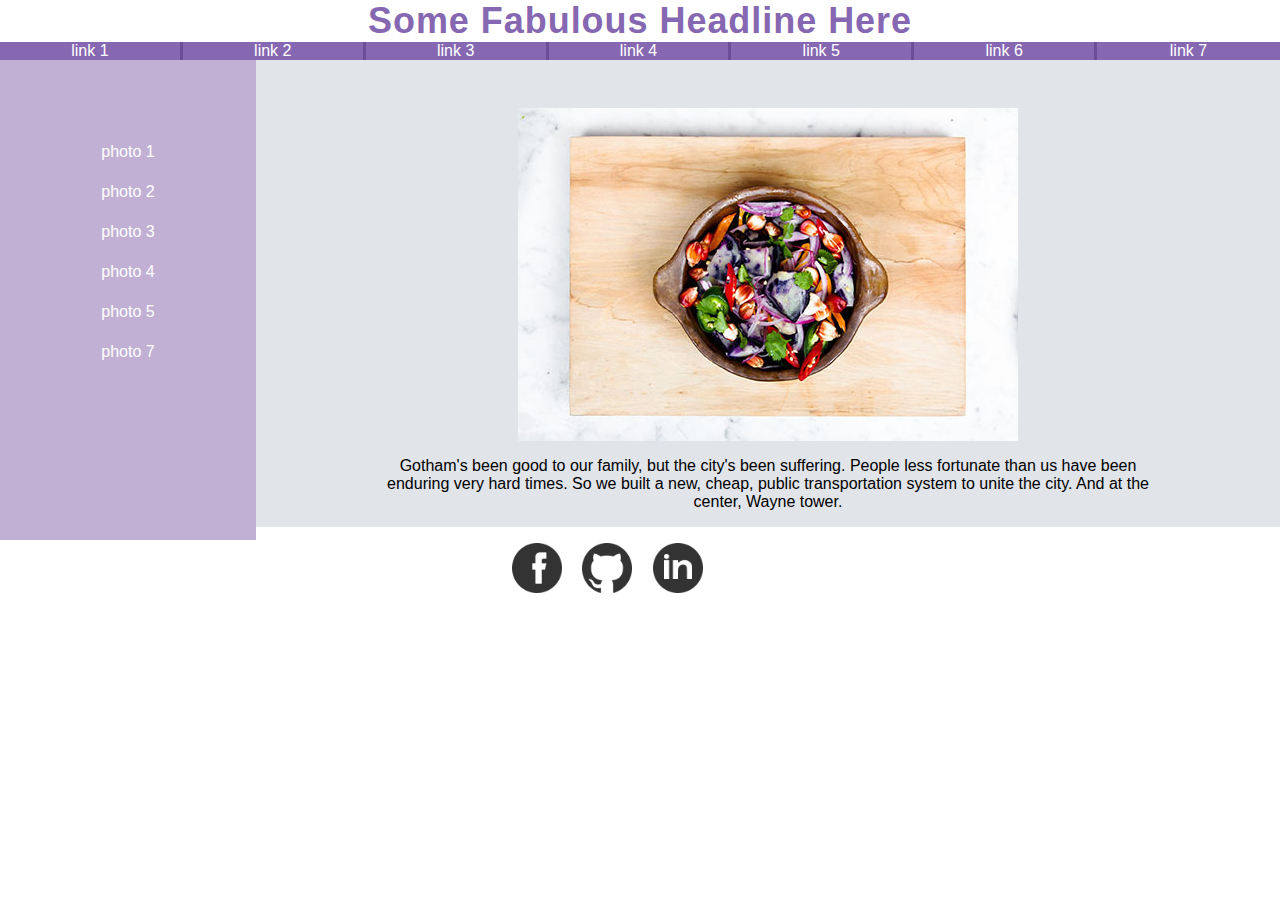
<file: week4-practice/index.html>
<!DOCTYPE html>
  
  <head>
    <meta charset="UTF-8">
    <title>Title</title>
    <link rel="stylesheet" type="text/css" href="styles/stylesheet.css">
  </head>
  
  <body>
    <header>
      <h1>Some Fabulous Headline Here</h1> 
    
   
      <ul>
        <li>link 1</li>
        <li>link 2</li>
        <li>link 3</li>
        <li>link 4</li>
        <li>link 5</li>
        <li>link 6</li>
        <li id="lastlink">link 7</li>  
      </ul>
    </header>
    
    <aside>
      <ul>
        <li id="padlink">photo 1</li>
        <li>photo 2</li>
        <li>photo 3</li>
        <li>photo 4</li>
        <li>photo 5</li>
        <li>photo 7</li>
      </ul>
    </aside>
    
    
    <article>
      <img src="images/stirfry.jpg" alt="stirfry">
        <p>Gotham's been good to our family, but the city's been suffering. People less fortunate than us have been enduring very hard times. So we built a new, cheap, public transportation system to unite the city. And at the center, Wayne tower.</p>
    </article>
   
    
    <footer>
      <a href="http://www.facebook.com">
        <img src="images/facebook.png" alt="facebook">
      </a>
      <a href="http://www.github.com">
        <img src="images/github.png" alt="github">
      </a>
      <a href="http://www.linkedin.com">
        <img src="images/linked-in.png" alt="linkedin">
       </a>          
    </footer>    
  </body>
</file>
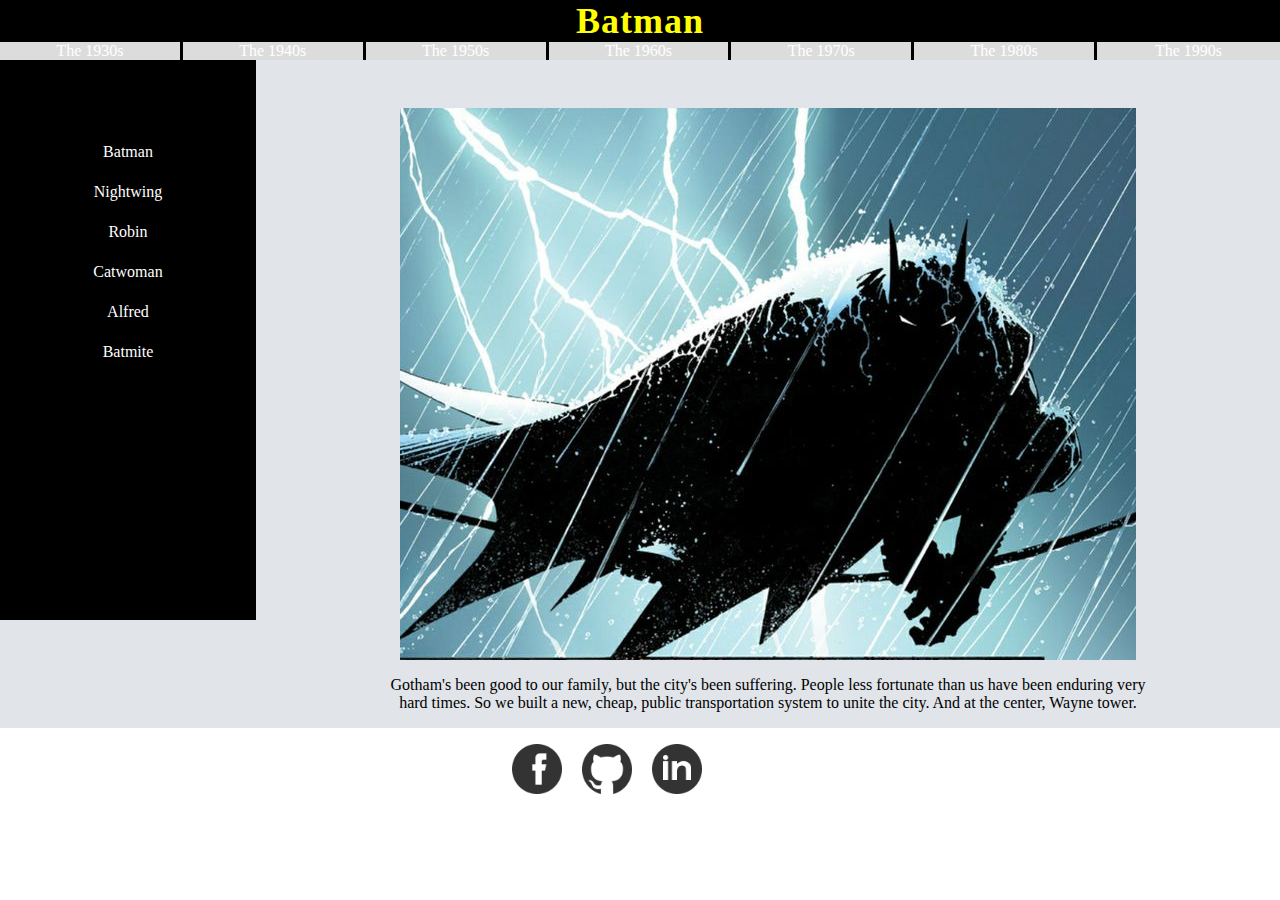
<file: week4-practice/dark-knight.html>
<!DOCTYPE html>
<html lang="en">

  <head>
    <meta charset="UTF-8">
    <title>Title</title>
    <link rel="stylesheet" type="text/css" href="styles/dk-stylesheet.css">
  </head>
  
  <body>
    <header>
      <h1>Batman</h1> 
    
   
      <ul>
        <li>The 1930s</li>
        <li>The 1940s</li>
        <li>The 1950s</li>
        <li>The 1960s</li>
        <li>The 1970s</li>
        <li>The 1980s</li>
        <li id="lastlink">The 1990s</li>  
      </ul>
    </header>
    
    <aside>
      <ul>
        <li id="padlink">Batman</li>
        <li>Nightwing</li>
        <li>Robin</li>
        <li>Catwoman</li>
        <li>Alfred</li>
        <li>Batmite</li>
      </ul>
    </aside>
    
    
    <article>
      <img src="images/darkknight.jpg" alt="stirfry">
        <p>Gotham's been good to our family, but the city's been suffering. People less fortunate than us have been enduring very hard times. So we built a new, cheap, public transportation system to unite the city. And at the center, Wayne tower.</p>
    </article>
   
    
    <footer>
      <a href="http://www.facebook.com">
        <img src="images/facebook.png" alt="facebook">
      </a>
      <a href="http://www.github.com">
        <img src="images/github.png" alt="github">
      </a>
      <a href="http://www.linkedin.com">
        <img src="images/linked-in.png" alt="linkedin">
       </a>          
    </footer>    
  </body>
</file>
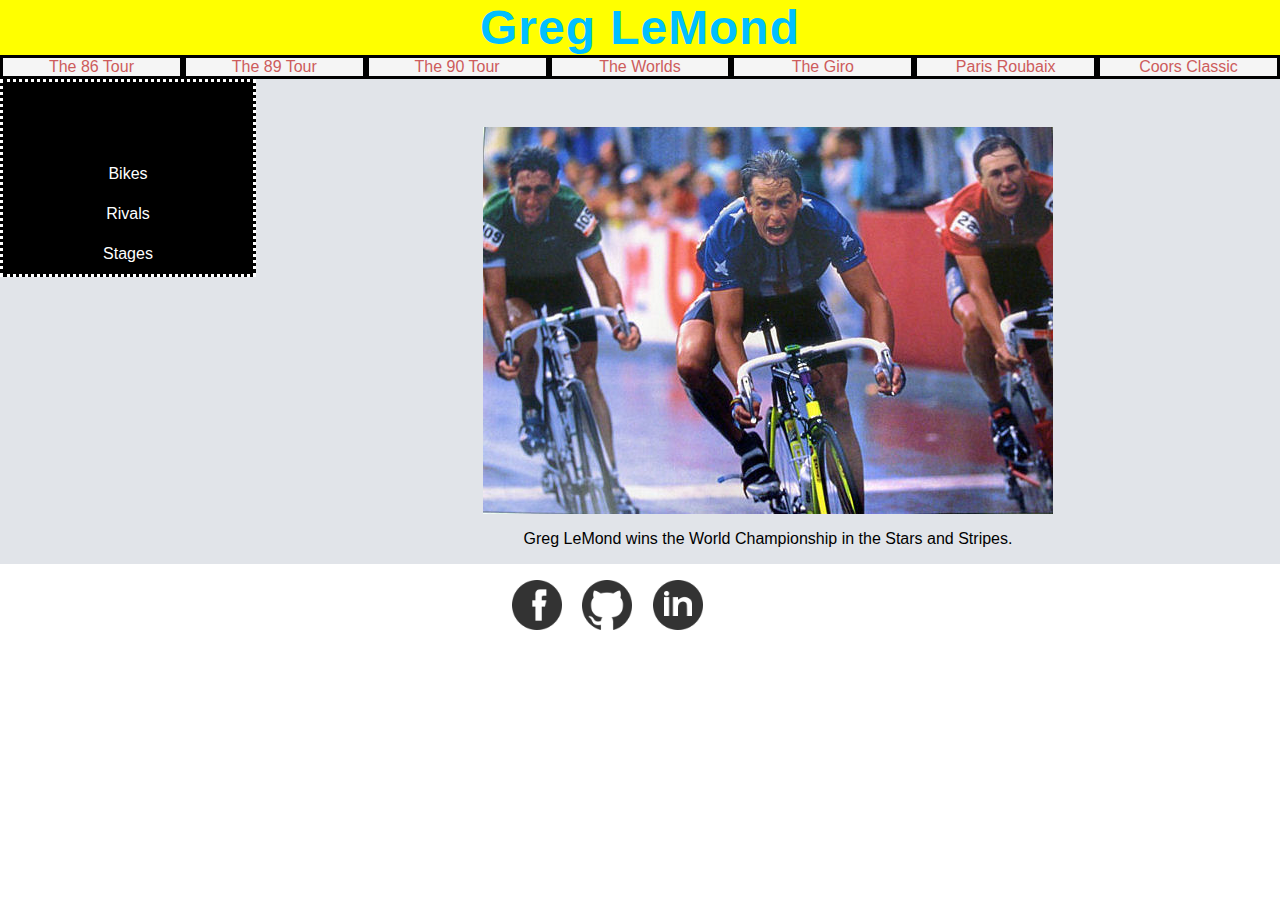
<file: week4-practice/lemond.html>
<!DOCTYPE html>
<html lang="en">

  <head>
    <meta charset="UTF-8">
    <title>Title</title>
    <link rel="stylesheet" type="text/css" href="styles/lemond-stylesheet.css">
  </head>
  
  <body>
    <header>
      <h1>Greg LeMond</h1> 
    
   
      <ul>
        <li>The 86 Tour</li>
        <li>The 89 Tour</li>
        <li>The 90 Tour</li>
        <li>The Worlds</li>
        <li>The Giro</li>
        <li>Paris Roubaix</li>
        <li id="lastlink">Coors Classic</li>  
      </ul>
    </header>
    
    <aside>
      <ul>
        <li id="padlink">Bikes</li>
        <li>Rivals</li>
        <li>Stages</li>
      </ul>
    </aside>
    
    
    <article>
      <img src="images/lemond.jpg" alt="Lemond">
        <p>Greg LeMond wins the World Championship in the Stars and Stripes.</p>
    </article>
   
    
    <footer>
      <a href="http://www.facebook.com">
        <img src="images/facebook.png" alt="facebook">
      </a>
      <a href="http://www.github.com">
        <img src="images/github.png" alt="github">
      </a>
      <a href="http://www.linkedin.com">
        <img src="images/linked-in.png" alt="linkedin">
       </a>          
    </footer>    
  </body>
</file>
<file: week4-practice/styles/stylesheet.css>
* {font-family: sans-serif;}
* {box-sizing: border-box;}
* {margin: 0;
    padding: 0;
}

header h1 {margin-bottom: 0px;
          text-align: center;
          color: rgb(134,103,177);
          background-color: white;
          font-size: 2.25rem;
          letter-spacing: .06rem;
}

header li {float:left;
          width: 14.285%;
          text-align: center;
          color: white;
          list-style: none;
          background-color: rgb(134,103,177);
          border-color: rgb(108,77,151);
          border-right-style: solid;
  }


li#lastlink {border-right: none;}
/* not sure of better way to do this*/


aside ul  {float:left;
          width:20%;
          height: 30rem;
          background-color: rgb(193,176,212);
          text-align: center;
          color: white;
          list-style: none;
          line-height: 2.5rem;
}

li#padlink {padding-top: 4.5rem;}

article {background-color: rgb(225,228,233);
        width:100%;
        height:73%;
}

article img {display: block;
            max-height: 70%;
            max-width: 70%;
            margin-left: auto;
            margin-right: auto;
            padding-top: 3rem;
}

article p {display: block; 
          padding-top: 1rem;
          padding-bottom: 1rem;
          max-height: 60%;
          max-width: 70%;
          margin-left: 30%;
          margin-right: 10%;
          text-align: center;
}

footer {margin-left: 40%;
        margin-right: 20%;
        padding-top: 1rem;
}

footer img{width:50px;
          height:50px;
          margin-right: 1rem;
}

footer a:link{text-decoration: none;}
/* was seeing link underlines to side of images*/
</file>
<file: week4-practice/styles/dk-stylesheet.css>
* {font-family:serif;}
* {box-sizing: border-box;}
* {margin: 0;
    padding: 0;
}

header h1 {margin-bottom: 0px;
          text-align: center;
          color: yellow;
          background-color: black;
          font-size: 2.25rem;
          letter-spacing: .06rem;
}

header li {float:left;
          width: 14.285%;
          text-align: center;
          color: white;
          list-style: none;
          background-color: gainsboro;
          border-color: black;
          border-right-style: solid;
  }


li#lastlink {border-right: none;}
/* not sure of better way to do this*/


aside ul  {float:left;
          width:20%;
          height: 35rem;
          background-color: black;
          text-align: center;
          color: white;
          list-style: none;
          line-height: 2.5rem;
}

li#padlink {padding-top: 4.5rem;}

article {background-color: rgb(225,228,233);
        width:100%;
        height:73%;
}

article img {display: block;
            max-height: 80%;
            max-width: 80%;
            margin-left: auto;
            margin-right: auto;
            padding-top: 3rem;
}

article p {display: block; 
          padding-top: 1rem;
          padding-bottom: 1rem;
          max-height: 60%;
          max-width: 70%;
          margin-left: 30%;
          margin-right: 10%;
          text-align: center;
}

footer {margin-left: 40%;
        margin-right: 20%;
        padding-top: 1rem;
}

footer img{width:50px;
          height:50px;
          margin-right: 1rem;
}

footer a:link{text-decoration: none;}
/* was seeing link underlines to side of images*/
</file>
<file: week4-practice/styles/lemond-stylesheet.css>
* {font-family:sans-serif;}
* {box-sizing: border-box;}
* {margin: 0;
    padding: 0;
}

header h1 {margin-bottom: 0px;
          text-align: center;
          color: deepskyblue;
          background-color: yellow;
          font-size: 3rem;
          letter-spacing: .06rem;
}

header li {float:left;
          width: 14.285%;
          text-align: center;
          color: indianred;
          list-style: none;
          background-color: whitesmoke;
          border-color: black;
          border-style: solid;
  }



aside ul  {float:left;
          width:20%;
          min-height: 100%;
          border-style: dotted;
          background-color: black;
          text-align: center;
          color: white;
          list-style: none;
          line-height: 2.5rem;
}


li#padlink {padding-top: 4.5rem;}


article {background-color: rgb(225,228,233);
        width:100%;
        height:73%;
}

article img {display: block;
            max-height: 80%;
            max-width: 80%;
            margin-left: auto;
            margin-right: auto;
            padding-top: 3rem;
}

article p {display: block; 
          padding-top: 1rem;
          padding-bottom: 1rem;
          max-height: 60%;
          max-width: 70%;
          margin-left: 30%;
          margin-right: 10%;
          text-align: center;
}

footer {margin-left: 40%;
        margin-right: 20%;
        padding-top: 1rem;
}

footer img{width:50px;
          height:50px;
          margin-right: 1rem;
}

footer a:link{text-decoration: none;}
/* was seeing link underlines to side of images*/
</file>
